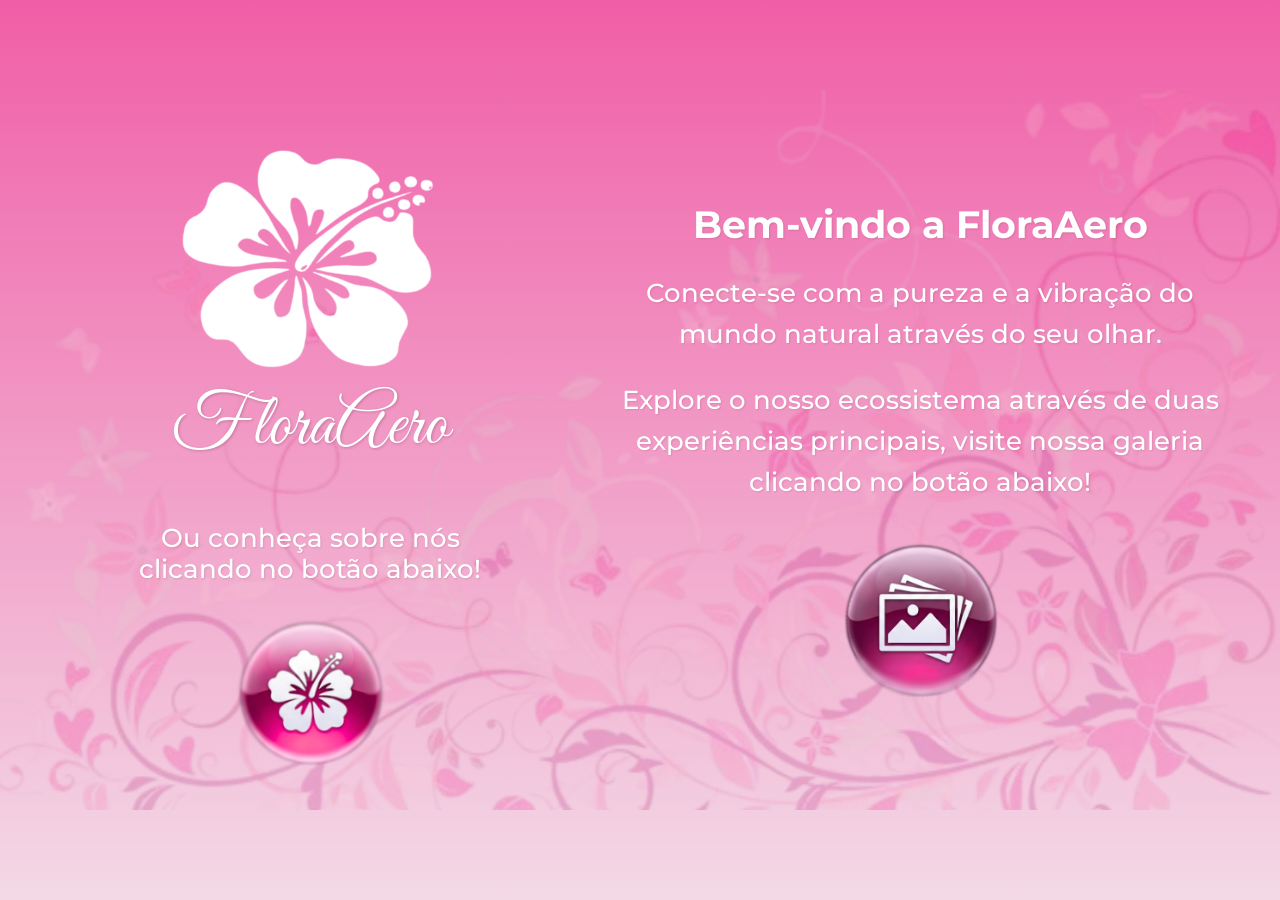
<file: index.html>
<!DOCTYPE html>
<html lang="pt-BR">

<head>
    <meta charset="UTF-8" />
    <meta name="viewport" content="width=device-width, initial-scale=1.0" />
    <title>FloraAero - Bem-vindo</title>

    <link rel="preconnect" href="https://fonts.googleapis.com">
    <link rel="preconnect" href="https://fonts.gstatic.com" crossorigin>
    <link rel="stylesheet"
        href="https://fonts.googleapis.com/css2?family=Great+Vibes&family=Montserrat:wght@300;400;500&display=swap">

    <link rel="stylesheet" href="css/style.css" />
</head>

<body>
    <main class="home">
        <div class="layout-grid">

            <div class="coluna-esq">

                <div class="logo-container">
                    <img src="img/hibisco.png" alt="Logo FloraAero (hibisco)" class="header_logo" />
                    <h1 class="marca">FloraAero</h1>
                </div>

                <div class="sobre-container">
                    <p>Ou conheça sobre nós<br>clicando no botão abaixo!</p>
                    <a href="sobre.html">
                        <img src="img/botao-ixora.png" alt="Ícone da galeria" class="btn-home" />
                    </a>
                </div>

            </div>

            <div class="coluna-dir">

                <div class="texto-boas-vindas">
                    <h2>Bem-vindo a FloraAero</h2>
                    <p>
                        Conecte-se com a pureza e a vibração do
                        <br>mundo natural através do seu olhar.
                    </p>
                    <p>
                        Explore o nosso ecossistema através de duas
                        <br>experiências principais, visite nossa galeria
                        <br>clicando no botão abaixo!
                    </p>
                </div>

                <div class="galeria-container">
                    <a href="galeria.html">
                        <img src="img/botao-galeria.png" alt="Ícone de galeria" class="btn-home" />
                    </a>
                </div>

            </div>

        </div>
    </main>
</body>

</html>
</file>
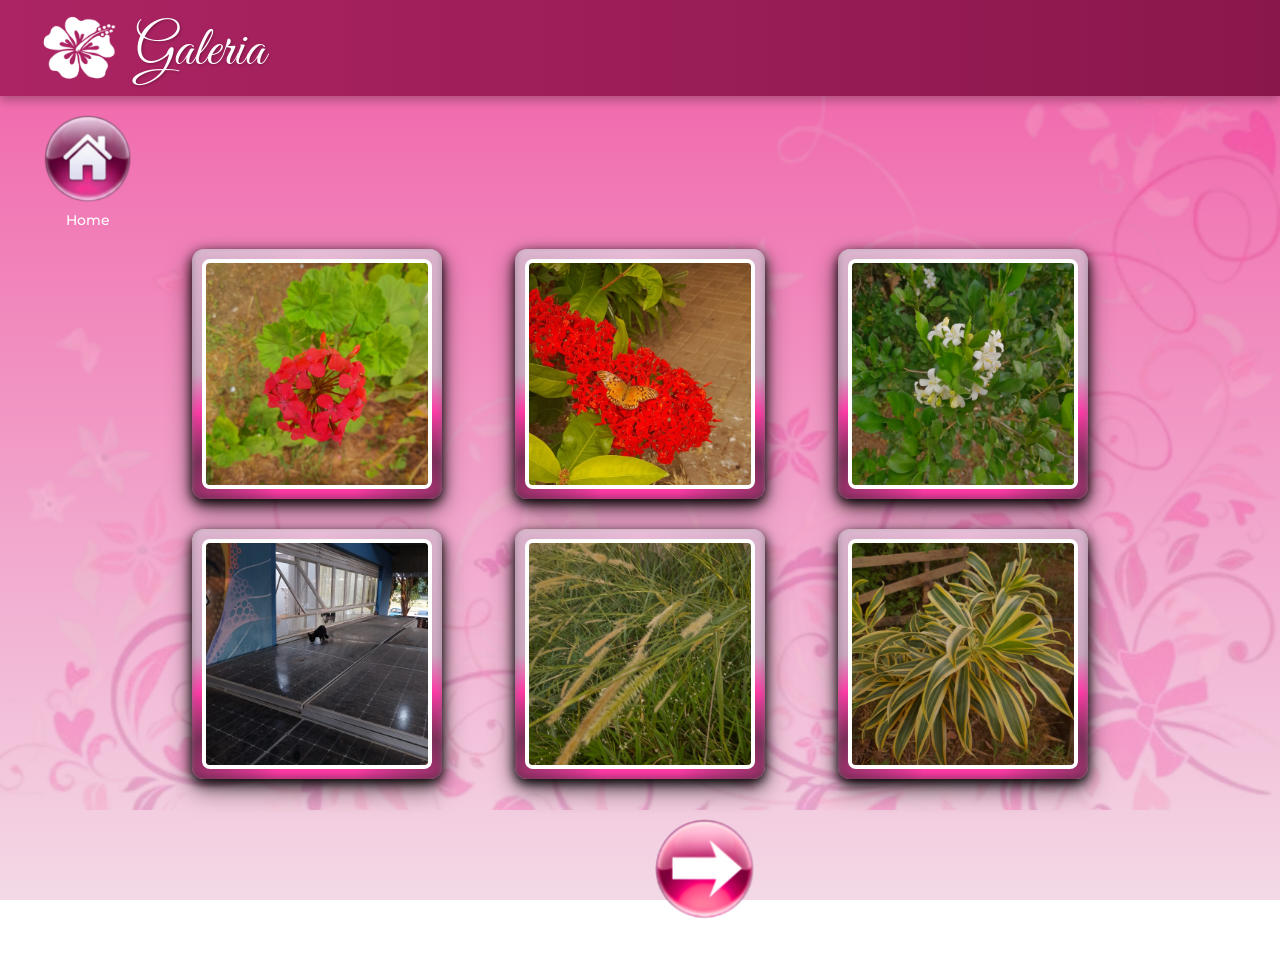
<file: galeria.html>
<!DOCTYPE html>
<html lang="pt-BR">

<head>
    <meta charset="UTF-8" />
    <meta name="viewport" content="width=device-width, initial-scale=1.0" />
    <title>FloraAero - Galeria</title>
    <link rel="preconnect" href="https://fonts.googleapis.com">
    <link rel="preconnect" href="https://fonts.gstatic.com" crossorigin>
    <link
        href="https://fonts.googleapis.com/css2?family=Great+Vibes&family=Montserrat:wght@300;400;500;700&display=swap"
        rel="stylesheet">
    <link rel="stylesheet" href="css/style.css" />
</head>

<body class="pagina-galeria">

    <header class="topo">
        <img src="img/hibisco.png" alt="Logo Hibisco" class="topo-logo" />
        <h1>Galeria</h1>
    </header>

    <div class="voltar-container">
        <a class="voltar" href="index.html" aria-label="Voltar para a página inicial">
            <img src="img/botao-home.png" alt="" class="btn-galeria" />
            <span class="texto-voltar">Home</span>
        </a>
    </div>

    <main class="conteudo-galeria">

        <section class="galeria-grade" id="grade-fotos" aria-label="Grade de fotos da flora"></section>

        <nav class="navegacao" aria-label="Navegação entre páginas">
            <a href="#" id="btn-voltar-pagina" aria-label="Ir para a página anterior">
                <img src="img/botao-esquerda.png" alt="Seta Esquerda" class="btn-navegação" />
            </a>
            <a href="#" id="btn-proxima-pagina" aria-label="Ir para a próxima página">
                <img src="img/botao-direita.png" alt="Seta Direita" class="btn-navegação" />
            </a>
        </nav>

    </main>

    <script src="js/dados.js"></script>
    <script src="js/galeria.js"></script>
</body>

</html>
</file>
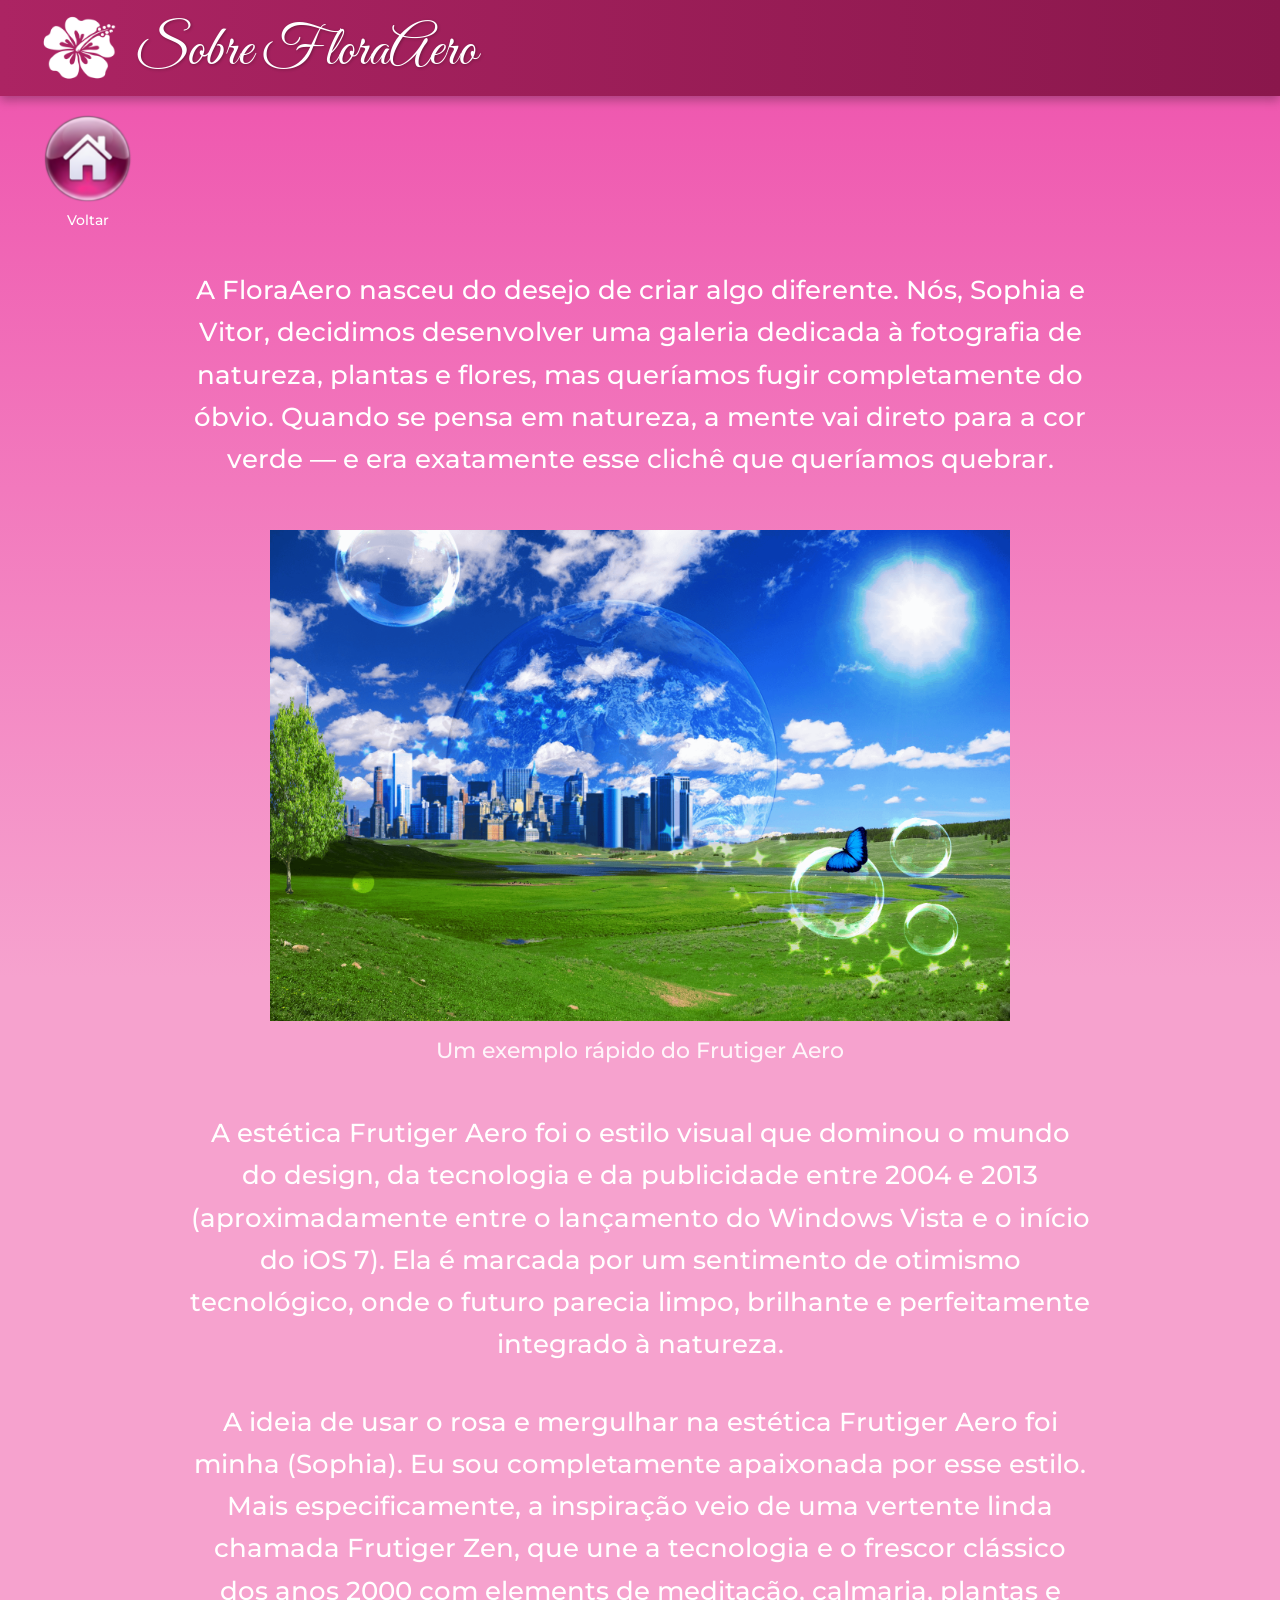
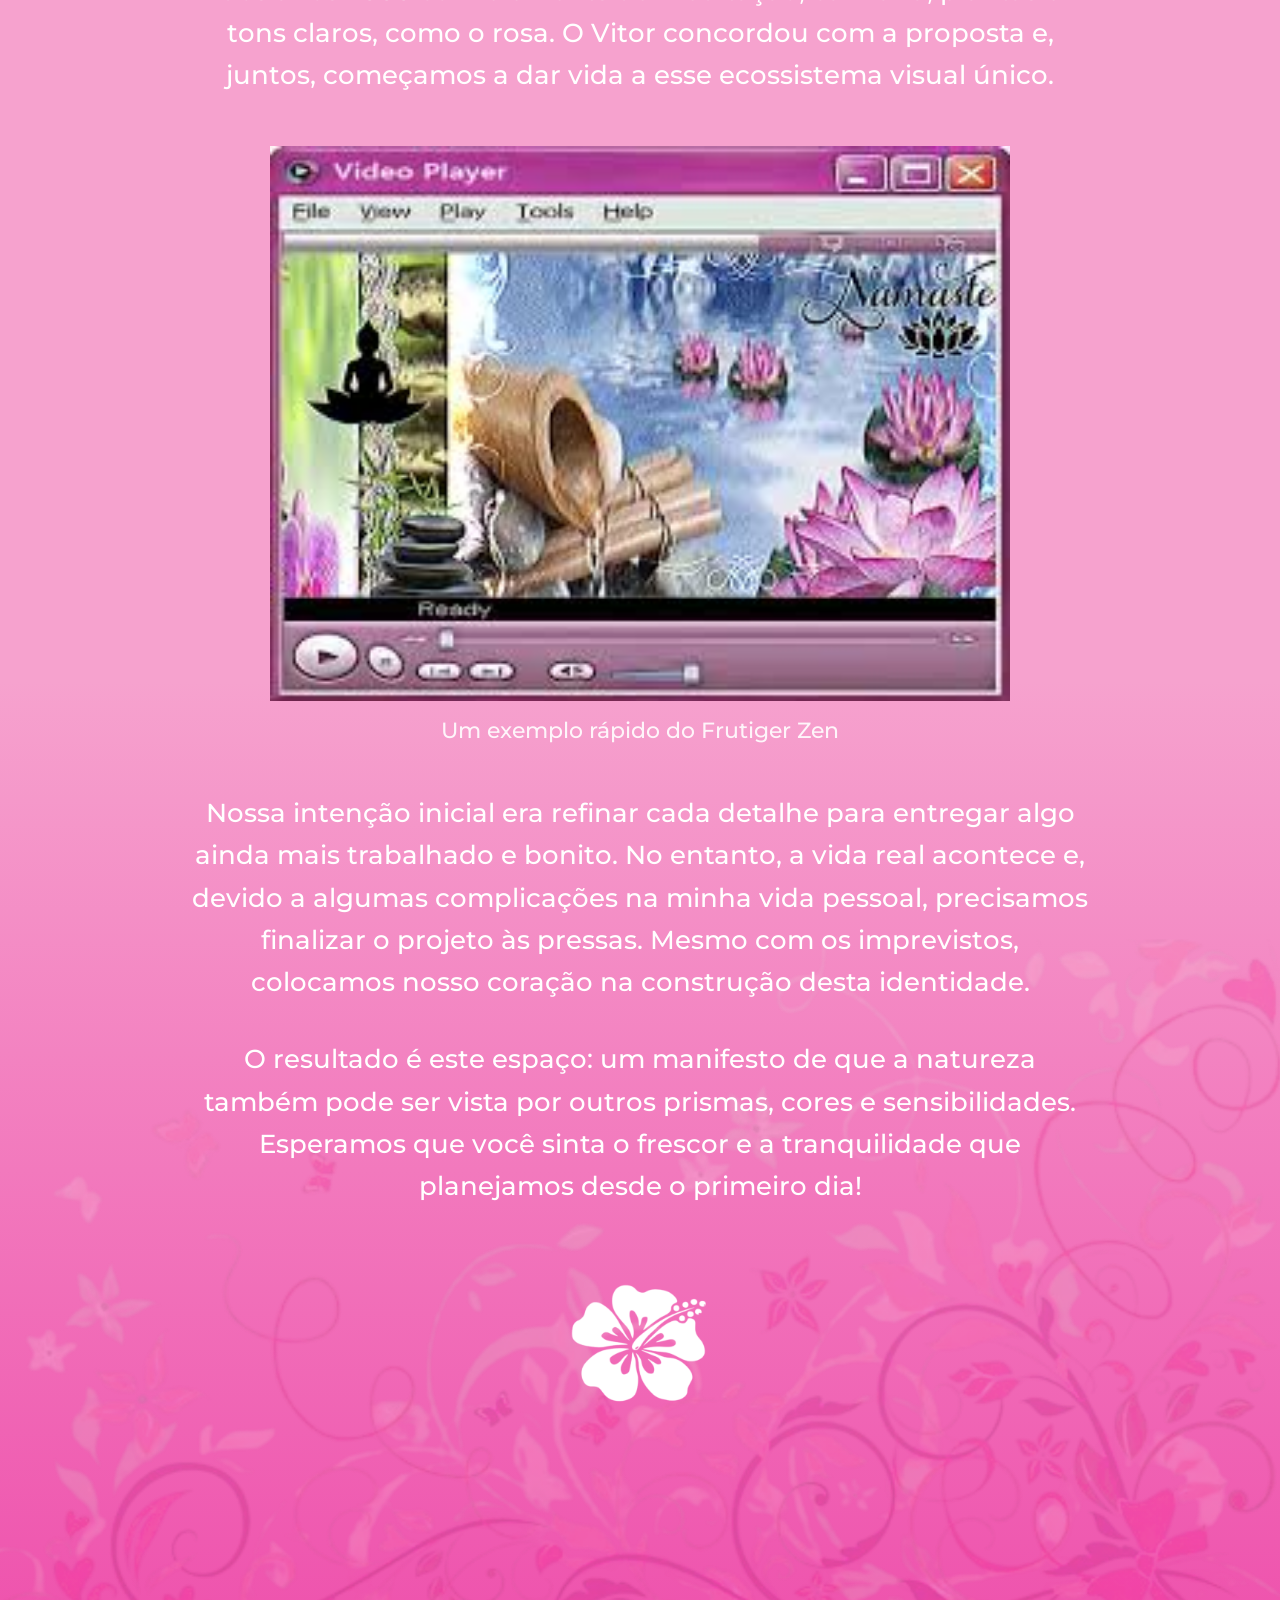
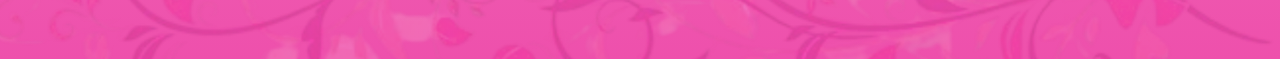
<file: sobre.html>
<!DOCTYPE html>
<html lang="pt-BR">

<head>
    <meta charset="UTF-8" />
    <meta name="viewport" content="width=device-width, initial-scale=1.0" />
    <title>FloraAero - Sobre Nós</title>

    <link rel="preconnect" href="https://fonts.googleapis.com">
    <link rel="preconnect" href="https://fonts.gstatic.com" crossorigin>
    <link
        href="https://fonts.googleapis.com/css2?family=Great+Vibes&family=Montserrat:wght@300;400;500;700&display=swap"
        rel="stylesheet">

    <link rel="stylesheet" href="css/style.css" />
</head>

<body class="pagina-sobre">

    <header class="topo">
        <img src="img/hibisco.png" alt="Logo Hibisco" class="topo-logo" />
        <h1>Sobre FloraAero</h1>
    </header>

    <div class="voltar-container">
        <a class="voltar" href="index.html">
            <img src="img/botao-home.png" alt="Voltar para Home" class="btn-galeria" />
            <span class="texto-voltar">Voltar</span>
        </a>
    </div>

    <main class="conteudo-sobre">

        <p>
            A FloraAero nasceu do desejo de criar algo diferente. N&oacute;s, Sophia e Vitor,
            decidimos desenvolver uma galeria dedicada &agrave; fotografia de natureza, plantas e flores,
            mas quer&iacute;amos fugir completamente do &oacute;bvio. Quando se pensa em natureza,
            a mente vai direto para a cor verde &mdash; e era exatamente esse clich&ecirc; que quer&iacute;amos quebrar.
        </p>

        <div class="imagem-sobre">
            <img src="img/frutiger-aero.png"
                alt="Paisagem digital com prados verdes brilhantes, c&eacute;u azul, bolhas de sab&atilde;o e elements futuristas" />
            <p class="legenda">Um exemplo r&aacute;pido do Frutiger Aero</p>
        </div>

        <p>
            A est&eacute;tica Frutiger Aero foi o estilo visual que dominou o mundo do design,
            da tecnologia e da publicidade entre 2004 e 2013 (aproximadamente entre o
            lan&ccedil;amento do Windows Vista e o in&iacute;cio do iOS 7). Ela &eacute; marcada por um
            sentimento de otimismo tecnol&oacute;gico, onde o futuro parecia limpo, brilhante e
            perfeitamente integrado &agrave; natureza.
        </p>

        <p>
            A ideia de usar o rosa e mergulhar na est&eacute;tica Frutiger Aero foi minha (Sophia).
            Eu sou completamente apaixonada por esse estilo. Mais especificamente, a inspira&ccedil;&atilde;o
            veio de uma vertente linda chamada Frutiger Zen, que une a tecnologia e o frescor cl&aacute;ssico
            dos anos 2000 com elements de medita&ccedil;&atilde;o, calmaria, plantas e tons claros, como o rosa.
            O Vitor concordou com a proposta e, juntos, come&ccedil;amos a dar vida a esse ecossistema visual
            &uacute;nico.
        </p>

        <div class="imagem-sobre">
            <img src="img/frutiger-zen.png"
                alt="Interface de media player antigo com esética zen, pedras, &aacute;gua e flores de l&oacute;tus" />
            <p class="legenda">Um exemplo rápido do Frutiger Zen</p>
        </div>

        <p>
            Nossa inten&ccedil;&atilde;o inicial era refinar cada detalhe para entregar algo ainda mais
            trabalhado e bonito. No entanto, a vida real acontece e, devido a algumas complica&ccedil;&otilde;es
            na minha vida pessoal, precisamos finalizar o projeto &agrave;s pressas. Mesmo com os imprevistos,
            colocamos nosso cora&ccedil;&atilde;o na constru&ccedil;&atilde;o desta identidade.
        </p>

        <p>
            O resultado &eacute; este espa&ccedil;o: um manifesto de que a natureza tamb&eacute;m pode ser vista
            por outros prismas, cores e sensibilidades. Esperamos que voc&ecirc; sinta o frescor e a tranquilidade
            que planejamos desde o primeiro dia!
        </p>

        <div class="rodape-logo">
            <img src="img/hibisco.png" alt="Logo Hibisco Final" />
        </div>

    </main>

</body>

</html>
</file>
<file: css/style.css>
* {
    margin: 0;
    padding: 0;
    box-sizing: border-box;
}

body {
    background-image: url('../img/background.png'), linear-gradient(180deg, #F05EA7 0%, #F3D9E6 100%);
    background-size: 100% auto, cover;
    background-position: center;
    background-repeat: no-repeat;
    background-attachment: fixed;

    font-family: 'Montserrat', sans-serif;
    color: #ffffff;
    min-height: 100vh;
    display: flex;
    justify-content: center;
    align-items: center;
    overflow-x: hidden;
}

body.pagina-galeria {
    display: flex;
    flex-direction: column;
    justify-content: flex-start;
    padding: 0;
}

body.pagina-sobre {
    display: block;
    padding: 0;
    background-attachment: scroll;

    background-image:
        url('../img/background.png'),
        linear-gradient(180deg,
            #ee50ac 0%,
            #F6A2CE 30%,
            #F6A2CE 70%,
            #ee50ac 100%);

    background-position: bottom center, top center;
    background-size: 100% auto, 100% 100%;
    background-repeat: no-repeat, no-repeat;
    min-height: 100vh;
}

/* ====== Tamanho dos textos ======*/
h1,
h2,
h3,
p {
    text-shadow: 1px 1px 2px rgba(0, 0, 0, 0.1);
}

.marca {
    font-family: 'Great Vibes', cursive;
    font-size: 4.5rem;
    font-weight: 400;
    text-shadow: 1px 1px 3px rgba(0, 0, 0, 0.2);
}

/* ====== Botões e Imagens ====== */
.btn-home,
.btn-galeria,
.btn-navegação {
    object-fit: cover;
    border-radius: 50%;
    clip-path: circle(50%);
    transition: transform 0.3s ease;
    display: block;
}

.btn-home:hover,
.btn-galeria:hover,
.btn-navegação:hover {
    transform: scale(1.08);
}

.btn-home {
    width: 165px;
    height: 165px;
}

.btn-galeria {
    width: 95px;
    height: 95px;
    margin-bottom: 5px;
}

.btn-navegação {
    width: 100px;
    height: 100px;
}

a {
    text-decoration: none;
    color: inherit;
}

.galeria-container a,
.sobre-container a,
.navegacao a {
    display: inline-block;
    border-radius: 50%;
}

/* ====== Tela home ====== */
.home {
    width: 100%;
    max-width: 1200px;
    padding: 40px 20px;
}

.layout-grid {
    display: grid;
    grid-template-columns: 1fr 1.2fr;
    gap: 60px;
    align-items: start;
}

.coluna-esq {
    display: flex;
    flex-direction: column;
    align-items: center;
    text-align: center;
}

.logo-container {
    margin-bottom: 50px;
}

.header_logo {
    width: 280px;
    filter: brightness(0) invert(1);
    margin-bottom: -15px;
}

.sobre-container {
    display: flex;
    flex-direction: column;
    align-items: center;
}

.sobre-container p {
    font-size: 1.6rem;
    font-weight: 500;
    margin-bottom: 25px;
}

.coluna-dir {
    display: flex;
    flex-direction: column;
    text-align: center;
    padding-top: 10px;
    margin-top: 65px;
}

.texto-boas-vindas h2 {
    font-size: 2.4rem;
    font-weight: 700;
    margin-bottom: 25px;
}

.texto-boas-vindas p {
    font-size: 1.6rem;
    font-weight: 500;
    line-height: 1.6;
    margin-bottom: 25px;
}

.galeria-container {
    display: flex;
    justify-content: center;
    margin-top: 10px;
}

/* ====== Tela Galeria ====== */
.topo {
    width: 100%;
    background: linear-gradient(to right, #ac2463, #8a174c);
    display: flex;
    align-items: center;
    padding: 10px 40px;
    box-shadow: 0 4px 10px rgba(0, 0, 0, 0.3);
}

.topo-logo {
    width: 80px;
    filter: brightness(0) invert(1);
    margin-right: 15px;
}

.topo h1 {
    font-family: 'Great Vibes', cursive;
    font-size: 3.5rem;
    font-weight: 400;
    text-shadow: 1px 1px 3px rgba(0, 0, 0, 0.3);
    margin-top: 5px;
}

.voltar-container {
    width: 100%;
    padding-top: 15px;
    padding-left: 40px;
    box-sizing: border-box;
    display: flex;
    justify-content: flex-start;
}

.voltar {
    display: inline-flex;
    flex-direction: column;
    align-items: center;
}

.texto-voltar {
    font-size: 0.9rem;
    font-weight: 500;
}

.conteudo-galeria {
    flex: 1;
    width: 100%;
    max-width: 1000px;
    margin: 0 auto;
    padding: 20px 30px;
    display: flex;
    flex-direction: column;
}

.galeria-grade {
    display: grid;
    grid-template-columns: repeat(3, 1fr);
    gap: 30px;
    justify-items: center;
    margin-bottom: 40px;
}

.moldura {
    background: conic-gradient(from 0deg,
            #E8B9D5 0%,
            #caa7bf 25%,
            #FB3BA5 30%,
            #7B2F59 35%,
            #FB3BA5 45%,
            #FB3BA5 55%,
            #7B2F59 65%,
            #FB3BA5 70%,
            #caa7bf 75%,
            #E8B9D5 100%);
    padding: 10px;
    border-radius: 12px;
    display: block;
    box-shadow:
        0 10px 25px rgba(0, 0, 0, 0.6),
        0 4px 12px rgb(0, 0, 0),
        inset 0 2px 6px rgba(255, 255, 255, 0.3),
        inset 0 -2px 6px rgba(0, 0, 0, 0.4);
    transition: transform 0.3s ease;
}

.moldura:hover {
    transform: scale(1.05);
}

.moldura img {
    display: block;
    width: 230px;
    height: 230px;
    object-fit: cover;
    border: 4px solid white;
    border-radius: 8px;
}

.navegacao {
    display: flex;
    justify-content: center;
    gap: 30px;
    margin-top: auto;
    padding-bottom: 20px;
}

/* ====== Tela Detalhe da Imagem ====== */
.detalhe {
    display: grid;
    grid-template-columns: 1fr 1fr;
    gap: 40px;
    align-items: center;
    margin-bottom: 40px;
}

.detalhe-texto {
    text-align: left;

    background: linear-gradient(#ae376959, #e4589259, #ae376959);
    padding: 30px;
    border-radius: 16px;
    box-shadow: 0 8px 20px rgba(0, 0, 0, 0.15);
    backdrop-filter: blur(5px);
    border: 1px solid rgba(255, 255, 255, 0.2);
}

.detalhe-texto h2 {
    font-family: 'Great Vibes', cursive;
    font-size: 5rem;
    margin-bottom: 20px;
    font-weight: 400;
}

.detalhe-texto p {
    font-size: 1.4rem;
    font-weight: 500;
    line-height: 1.6;
    margin-bottom: 15px;
}

.detalhe-texto .credito {
    font-size: 1.4rem;
    font-style: italic;
    font-weight: 300;
    margin-top: 25px;
    opacity: 0.85;
}

.detalhe-foto {
    display: flex;
    justify-content: center;
}

.moldura-detalhe {
    background: conic-gradient(from 0deg, #E8B9D5 0%, #caa7bf 25%, #FB3BA5 30%, #7B2F59 35%, #FB3BA5 45%, #FB3BA5 55%, #7B2F59 65%, #FB3BA5 70%, #caa7bf 75%, #E8B9D5 100%);
    padding: 10px;
    border-radius: 12px;
    display: inline-block;
    box-shadow: 0 10px 25px rgba(0, 0, 0, 0.6), 0 4px 12px rgb(0, 0, 0), inset 0 2px 6px rgba(255, 255, 255, 0.3), inset 0 -2px 6px rgba(0, 0, 0, 0.4);

    border: none;
    cursor: pointer;
    font: inherit;
    transition: transform 0.3s ease;
}

.moldura-detalhe:hover {
    transform: scale(1.03);
}

.moldura-detalhe:focus-visible {
    outline: 3px solid #FB3BA5;
    outline-offset: 5px;
}

.moldura-detalhe img {
    display: block;
    width: 100%;
    max-width: 480px;
    height: auto;
    border: 4px solid white;
    border-radius: 8px;
}

/* ====== Tela Sobre Nós ====== */
.conteudo-sobre {
    width: 100%;
    max-width: 980px;
    margin: 0 auto;
    padding: 40px 40px 240px 40px;
    text-align: center;
    display: flex;
    flex-direction: column;
    align-items: center;
}

.conteudo-sobre p {
    font-size: 1.65rem;
    font-weight: 500;
    line-height: 1.6;
    margin-bottom: 35px;
    text-shadow: none;
}

.imagem-sobre {
    width: 100%;
    max-width: 740px;
    margin: 15px 0 45px 0;
}

.imagem-sobre img {
    width: 100%;
    height: auto;
    border-radius: 0;
    box-shadow: none;
    border: none;
}

.imagem-sobre .legenda {
    font-size: 1.35rem;
    font-weight: 500;
    margin-top: 8px;
    margin-bottom: 0;
    opacity: 0.9;
}

.rodape-logo {
    margin-top: 30px;
}

.rodape-logo img {
    width: 150px;
    filter: brightness(0) invert(1);
    opacity: 1;
}

/* ====== Estilização do Lightbox ====== */

.lightbox-container {
    position: fixed;
    top: 0;
    left: 0;
    width: 100vw;
    height: 100vh;
    background-color: rgba(0, 0, 0, 0.95);
    display: flex;
    z-index: 1000;

    overflow: auto;
    opacity: 0;
    pointer-events: none;
    transition: opacity 0.4s ease;
}

.lightbox-container.visivel {
    opacity: 1;
    pointer-events: auto;
}

.lightbox-conteudo {
    margin: auto;
    padding: 80px 20px;
    display: flex;
    justify-content: center;
    align-items: center;
}

#btn-zoom-lightbox {
    background: none;
    border: none;
    padding: 0;
    margin: 0;
    cursor: zoom-in;
    display: block;
    max-width: 90vw;
    transition: max-width 0.3s ease;
}

#imagem-ampliada {
    display: block;
    max-width: 100%;
    max-height: 80vh;
    object-fit: contain;
    border: 4px solid white;
    border-radius: 8px;
    box-shadow: 0 10px 30px rgba(0, 0, 0, 0.5);
    transition: width 0.3s ease, max-height 0.3s ease;
    width: 100%;
}

#btn-zoom-lightbox.com-zoom {
    cursor: zoom-out;
    max-width: none;
}

#btn-zoom-lightbox.com-zoom #imagem-ampliada {
    max-height: none;
    width: 150vw;
    max-width: 1500px;
}

#btn-zoom-lightbox:focus-visible {
    outline: 3px solid #FB3BA5;
    outline-offset: 8px;
}

#btn-fechar-lightbox {
    position: fixed;
    top: 20px;
    right: 40px;
    background: #FB3BA5;
    color: #ffffff;
    border: none;
    padding: 12px 24px;
    font-family: 'Montserrat', sans-serif;
    font-size: 1rem;
    font-weight: 700;
    border-radius: 30px;
    cursor: pointer;
    box-shadow: 0 4px 15px rgba(0, 0, 0, 0.4);
    z-index: 1010;
    transition: background-color 0.2s ease, transform 0.2s ease;
}

#btn-fechar-lightbox:hover {
    background-color: #ac2463;
    transform: scale(1.05);
}

#btn-fechar-lightbox:focus-visible {
    outline: 3px solid #ffffff;
    outline-offset: 2px;
}

/* ====== Responsividade (Celulares e Tablets) ====== */
@media (max-width: 768px) {
    .layout-grid {
        grid-template-columns: 1fr;
    }

    .coluna-esq {
        margin-bottom: 40px;
    }

    .galeria-grade {
        grid-template-columns: repeat(2, 1fr);
    }

    .detalhe {
        grid-template-columns: 1fr;
        text-align: center;
    }

    .detalhe-texto {
        text-align: center;
    }

    #btn-fechar-lightbox {
        top: 15px;
        right: 15px;
        padding: 10px 20px;
    }
}

@media (max-width: 480px) {
    .galeria-grade {
        grid-template-columns: 1fr;
    }

    .topo {
        padding: 10px 20px;
    }

    .voltar-container {
        padding-left: 20px;
    }

    .conteudo-sobre {
        padding: 30px 15px;
    }
}
</file>
